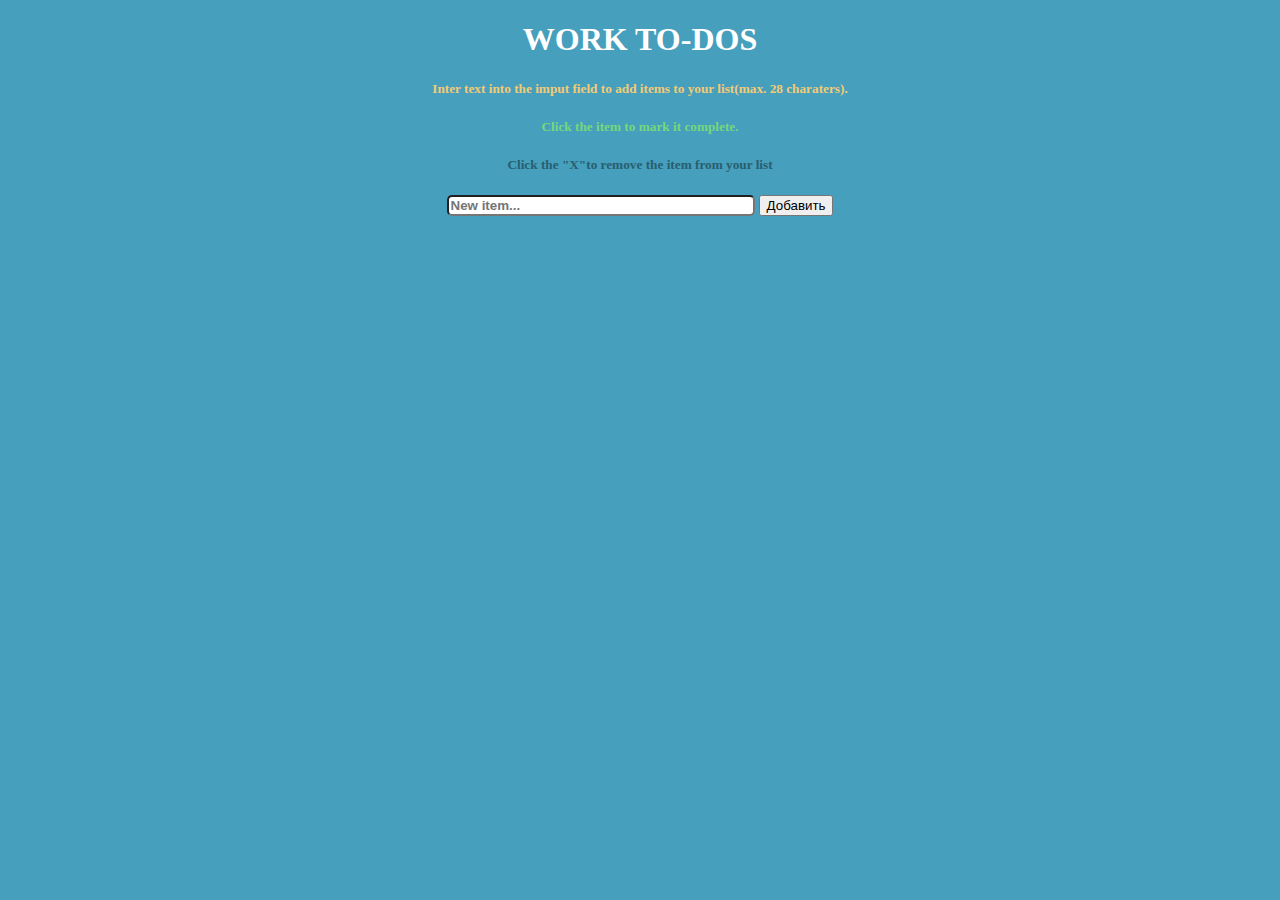
<file: index.html>
<!DOCTYPE html>
<html>
<head>
	<title>my project</title>
	<meta charset="utf-8">
	<link rel="stylesheet" type="text/css" href="style.css">
	<script type="text/javascript" defer src="project.js" ></script>
</head>
<body>
	<div>
		<h1 id="str1" align="center">WORK TO-DOS</h1>
		<h5 id="str2" align="center">Inter text into the imput field to add items to your list(max. 28 charaters).</h5>
		<h5 id="str3" align="center">Click the item to mark it complete.</h5>
		<h5 id="str4" align="center">Click the "X"to remove the item from your list</h5> 
			<div align="center">
				<input id="inp" placeholder='New item...'>
				<button id="but" onclick="addNewElement()">Добавить</button>
			</div>
			<ol id="container" align="center"></ol>
	</div>
</body>
</html>
</file>
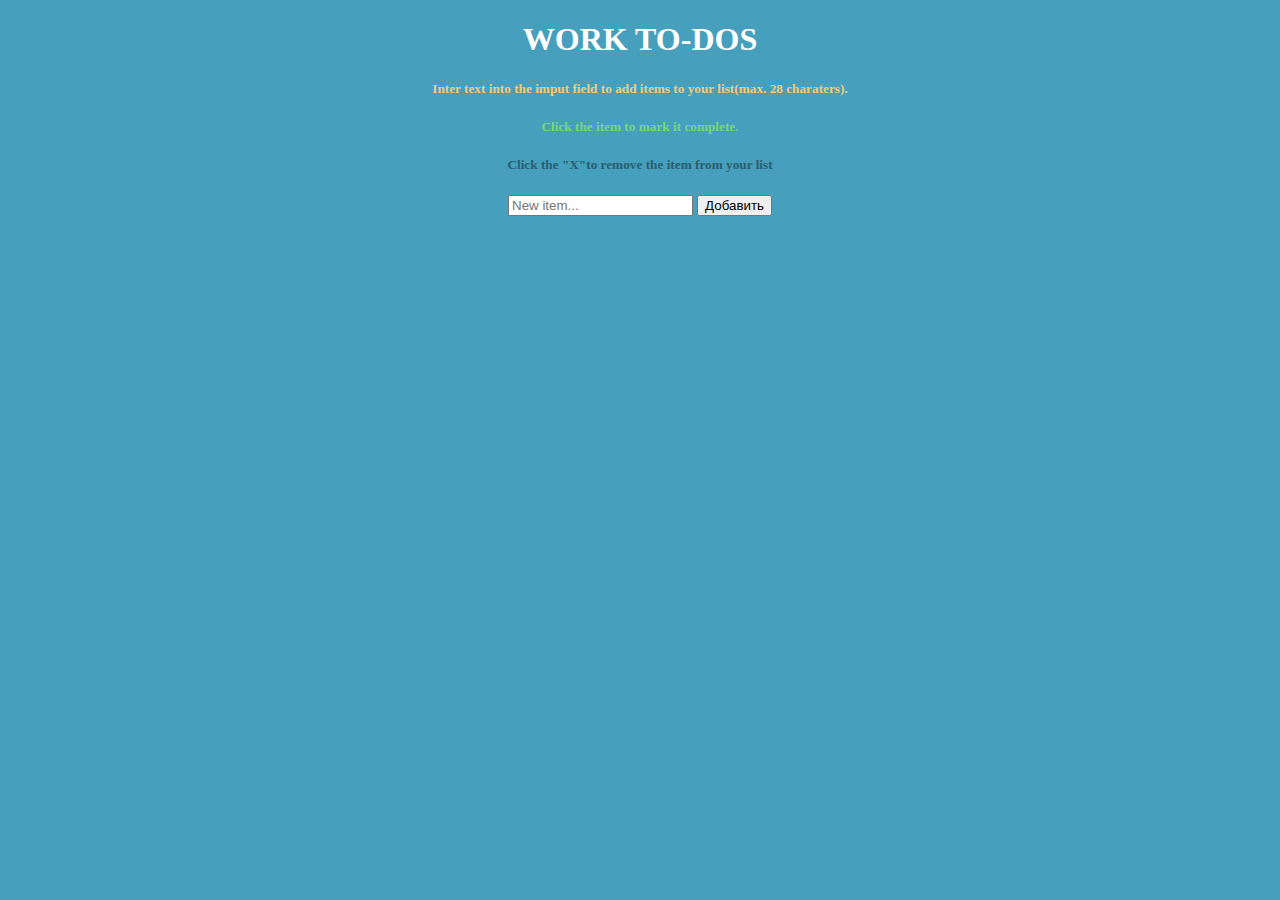
<file: project.html>
<!DOCTYPE html>
<html>
<head>
	<title>my project</title>
	<meta charset="utf-8">
	<link rel="stylesheet" type="text/css" href="style.css">
	<script type="text/javascript" defer src="project.js" ></script>
</head>
<body>
	<div>
		<h1 id="str1" align="center">WORK TO-DOS</h1>
		<h5 id="str2" align="center">Inter text into the imput field to add items to your list(max. 28 charaters).</h5>
		<h5 id="str3" align="center">Click the item to mark it complete.</h5>
		<h5 id="str4" align="center">Click the "X"to remove the item from your list</h5> 
			<div align="center">
				<input id="kk" placeholder='New item...'>
				<button onclick="CreateElement()">Добавить</button>
			</div>
	</div>
</body>
</html>
</file>
<file: style.css>
body{

background-color: #469FBC;

}
#str1{
	color:#FFFFFF;
}
#str2{
	color:#F2CB76;
}
#str3{
	color:#75D87D;
}
#str4{
	color:#285E6F;
}

#inp{
	width:300px;
	border-radius:5px;
	color:#7E8890;
	font-weight: bold;
}
#container{

	list-style-type: none;
}
</file>
